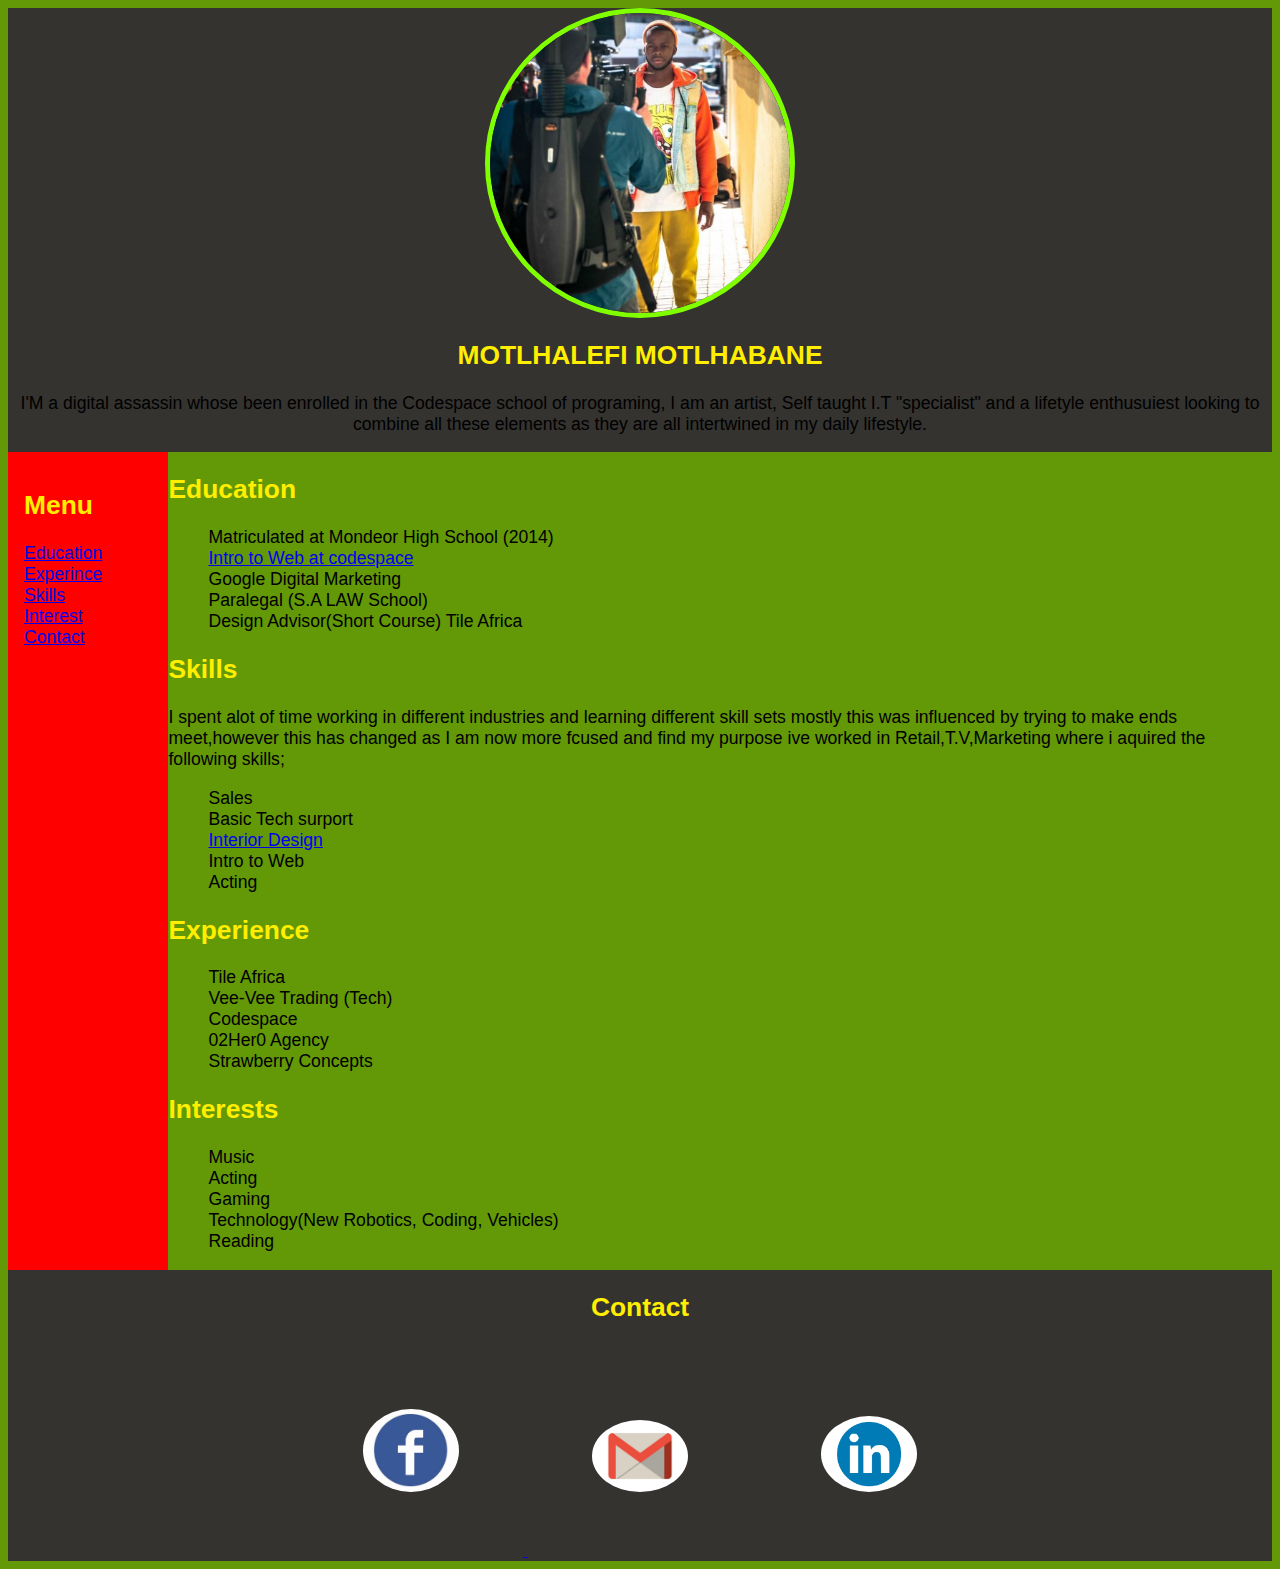
<file: INDEX.HTML>
<html>
  <head>
    <title>My Digital Resume</title>
  </head>
  <link rel="stylesheet" type="text/css" href="css/stylesheet.css">
 
  <body>
    <header>
      <img src="images/mwm1.jpg"
      alt="error505" id="propic">
    
    <H2 class="aquamarine-h2">MOTLHALEFI MOTLHABANE</H2>
    <p class="start"> I'M a digital assassin whose been enrolled in the Codespace school of programing, I am an 
    artist, Self taught I.T "specialist" and a lifetyle enthusuiest looking to combine all these elements as they are all intertwined in my daily lifestyle.</p>
  </header>
  <section>
 <main class="maino">

  <div  id="menu1"> 
    
  <nav>
    <h2 class="aquamarine-h2">Menu</h2>
    <!--<h2>Menu</h2>-->
    <div class="">
    <ul class="insidebar">
      <li> <a href="#Education">Education </a></li>

      <li> <a href="#Experience">Experince</a></LI>

      <li> <a href="#Skills">Skills</a></li>

      <li> <a href="#Interests">Interest</a></li>

      <li> <a href="#Contact">Contact</a></li>
      </div>

      
    </ul>
    
  </nav>

  </div>
 
    <article>
      
      
  <H2 id="Education" class="aquamarine-h2"> Education</H2>
  <ul>
    <li class="li"> Matriculated at Mondeor High School (2014)</li>
    <li class="li"> <a href="https://www.codespace.co.za" target="_blank">Intro to Web at codespace</a></li>
    <li class="li" > Google Digital Marketing</li>
    <li class="li"> Paralegal (S.A LAW School)</li>
    <li class="li" > Design Advisor(Short Course) Tile Africa</li>
  </ul>
  </div>
  
  <h2 id="Skills" class="aquamarine-h2">Skills</h2>
  
  <p class="PP">I spent alot of time working in different industries and learning different skill sets mostly this was influenced by trying to make ends
    meet,however this has changed as I am now more fcused and find my purpose ive worked in Retail,T.V,Marketing where i aquired the following skills;
    <ul>
      <li class="li" >Sales</li>
      <li class="li" >Basic Tech surport</li>
      <li class="li" > <a href="http://www.tileafrica.co.za" target="_blank">Interior Design</a></li>
      <li class="li" >Intro to Web </li>
      <li class="li" >Acting</li>

    </ul>
  </p>
  
  <h2 id="Experience" class="aquamarine-h2">Experience</h2>
  <ul>
  <li class="li" >Tile Africa</li>
  <li class="li" >Vee-Vee Trading (Tech)</li>
  <li class="li" >Codespace</li>
  <li class="li">02Her0 Agency</li>
  <li class="li" >Strawberry Concepts</li>
  </ul>
  <h2 id="Interests" class="aquamarine-h2">Interests</h2>
  <ul>
    <li class="li" >Music</li>
    <li class="li"  >Acting</li>
    <li class="li" > Gaming</li>
    <li class="li" >Technology(New Robotics, Coding, Vehicles)</li>
    <li class="li" >Reading</li>
  </ul>
  </div>
  </div>
      </div>
  </article>
</section>
</main>
  <footer>
  <h2 id="Contact" class="aquamarine-h2">Contact</h2>


  <a href="https://www.facebook.com" target="_blank"> <img class="icons" src="images/facebook-icon (1).jpg" alt="https://
    www.facebook.com/motlhalefim">
  </a>
  <a href="https://www.gmail.com" target="_blank"> <img class="icons" src="images/gmailicon.jpg"  ></a>
  <a href="https://www.linkedin.com" target="_blank"> <img class="icons" src="images/linkdin.jpg" ></a>
  
</footer>
  </body>
</html>
</file>
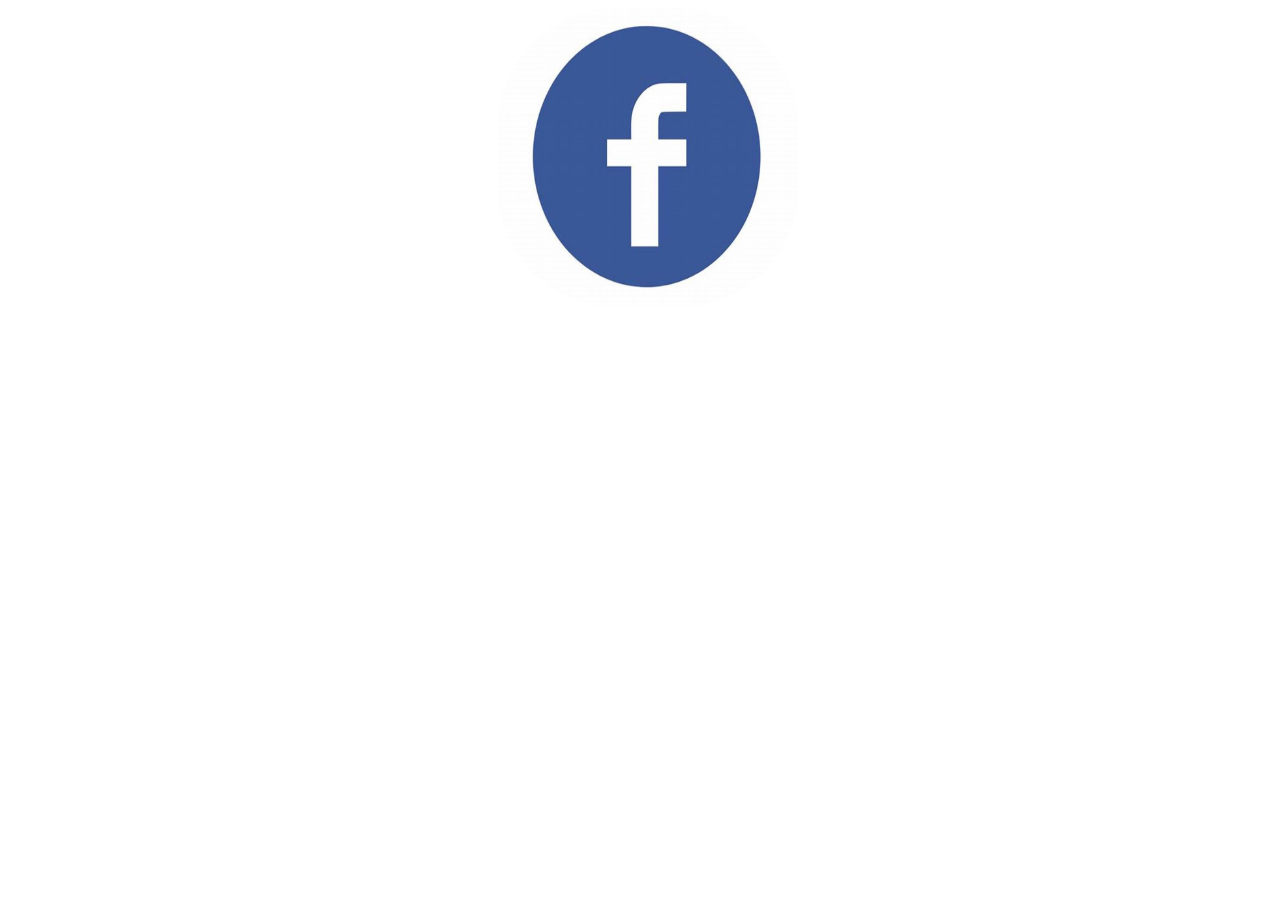
<file: animationlogo.html/animation.html>
<!doctype html>
<html lang=en>
    <head>
        <meta charset=utf-8>
        <link rel="stylesheet" type="text/css" href="css/animation.css">
        <title>My First animation</title>
    </head>
   
    <body>
        <div class="img-frame">
            <img src="images/facebook-icon.jpg" alt="facebook-icon"></div>   
                 
    </body>
</html>
</file>
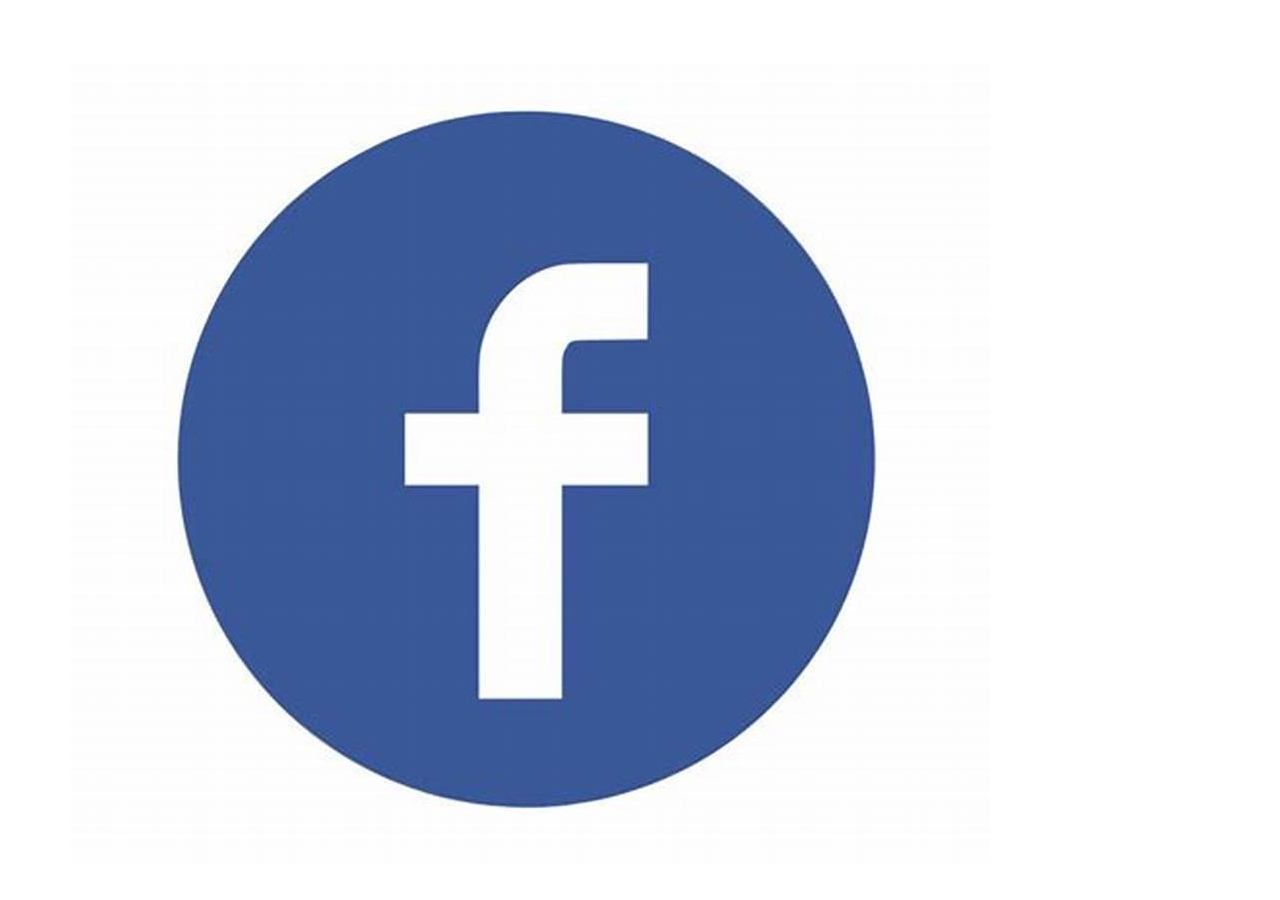
<file: animationlogo.html/animationBorderTransform.html>
<!doctype html>
<html lang=en>
    <head>
        <meta charset=utf-8>
        <link rel="stylesheet" type="text/css" href="css/animationBorderTransform.css">
        <title>My First animation</title>
    </head>

    <body>
        <div> <img id="imga" src="images/facebook-icon.jpg"></img> </div>
    </body>
</html>
</file>
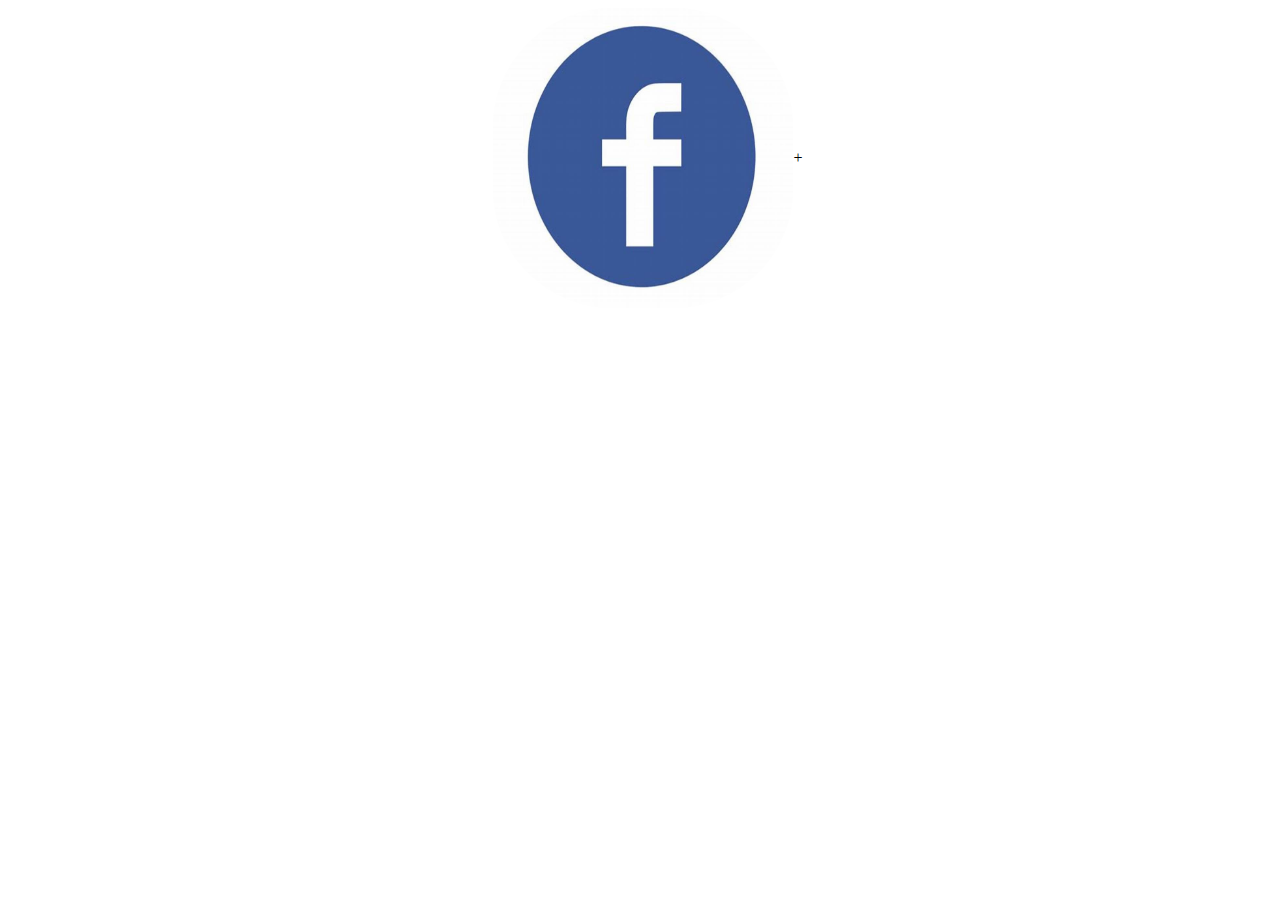
<file: animationlogo.html/FACEBOOK LOGO ANIMATION.html>
<!doctype html>
<html lang=en>
    <head>
        <meta charset=utf-8>
        <link rel="stylesheet" type="text/css" href="css/animation.css">
        <title>My First animation</title>
    </head>
   
    <body>
        <div class="img-frame">
            <img src="images/facebook-icon.jpg" alt="facebook-icon"></div>   
                 
    </body>
</html>+
</file>
<file: css/stylesheet.css>
body{
  font-family: sans-serif;
  font-size:110%;
  background-color: #639807;
  display: flex;
  flex-direction: column;
  display: flex;
}

header {
  text-align: center;
  background-color: #343330;
}

footer {
  background-color: #343330;
  text-align: center;
}
#menu1{
  width: 20%;
  background-color: red;
  padding: 1rem;
}
.insidebar{
  list-style-type: none;
  padding: 0%;
  
}
.maino{
  display: flex;
  flex-direction: row;
  padding: 100%S;
  
}
#propic{width: 300px; height: 300px;
border-radius: 60%;
border: 5px solid ; color: chartreuse;}
.icons{
  width: 6rem;
  margin: 4rem;
  height: auto;
  border-radius: 1000%;

}
#edu{
  display: flex;
}
#content{ 
  list-style-type: none;
}
 .aquamarine-h2{ 
    color: rgb(255, 238, 0);
  }


#start{
  color: darkgoldenrod;
}

.li{ list-style-type: none;}
</file>
<file: animationlogo.html/css/animation.css>
/* The animation code */
@keyframes animatedSquare {
  0%   {background-color: red;}
  25%  {background-color: rgb(48, 48, 25);}
  50%  {background-color: rgb(60, 41, 42);}
  100% {background-color: rgb(216, 235, 157);}
}

/* The element to apply the animation to */
div {
  width: 50px;
  height: 50px;
  background-color: rgb(0, 51, 255);
  animation-name: animatedSquare;
  animation-duration: 4s;
  animation-iteration-count: infinite; 
  border-radius: 40%; 
  align-items: center;  
  justify-content: center;
} 


img{
  display: flex;
  align-items: center;
  justify-content: center;
  border: 4px blue;
  width:200px ;
  height: 200px;
  background: rgb(0, 51, 255);
  animation-name: animatedSquare;
  animation-duration: 4s;
  animation-iteration-count: infinite; 
  border-radius: 40%;
}

<!-- NB- how to make the animation work when i hover the mouse ask Mr Kizito-->
*{
  margin: 0;
  padding: 0;
  box-sizing: border-box;
}
body{
  display: flex;
  justify-content: center;
  align-items: center;
  width: 100%;
  min-height: 100%;
  background-color: rgb(255, 255, 255);
  animation: animate 2s linear infinite;
}

@keyframes animate{
  0%{ filter: hue-rotate(0deg);}
  100%{filter: hue-rotate(360deg);}
 
}
.img-frame { width: 300px;
  height: 300px;  
  border-radius: 60%;
  justify-content: 70px;
  align-items: 50px; 
  animation: animate;
}
.img-frame img{
width: 100%;
height: 100%;
}
</file>
<file: animationlogo.html/css/animationBorderTransform.css>
/* The animation code */
@keyframes animatedSquare {
  0%   {border-radius: 0%;}
  25%  {border-radius: 100%;
        transform: rotate(90deg);}
  50%  {background-color: blue;
        transform: rotate(180deg);}
  100% {background-color: green;
        transform: rotate(360deg);}
}

/* The element to apply the animation to */
div {
  margin: 5%;
  width: 100px;
  height: 100px;
  background-color: red;
  animation-name: animatedSquare;
  animation-duration: 4s;
  animation-iteration-count: infinite;    
}
</file>
